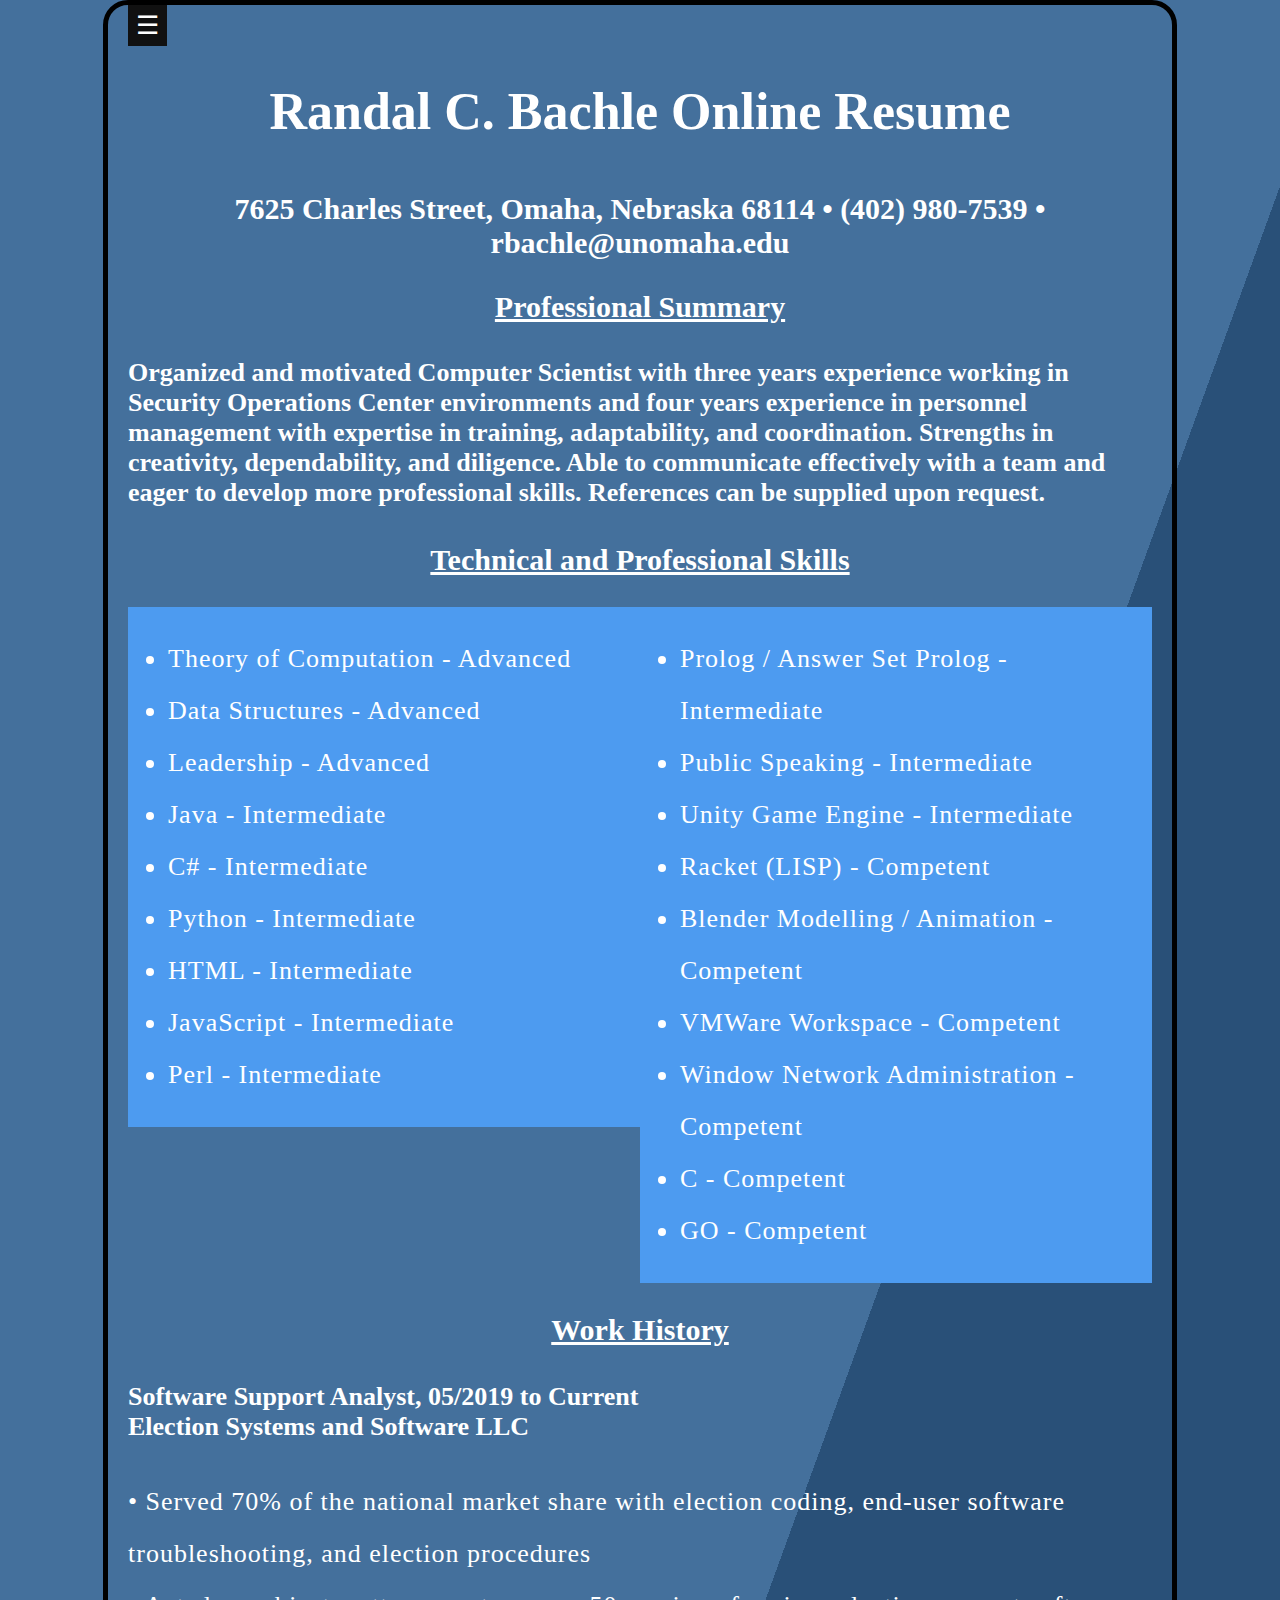
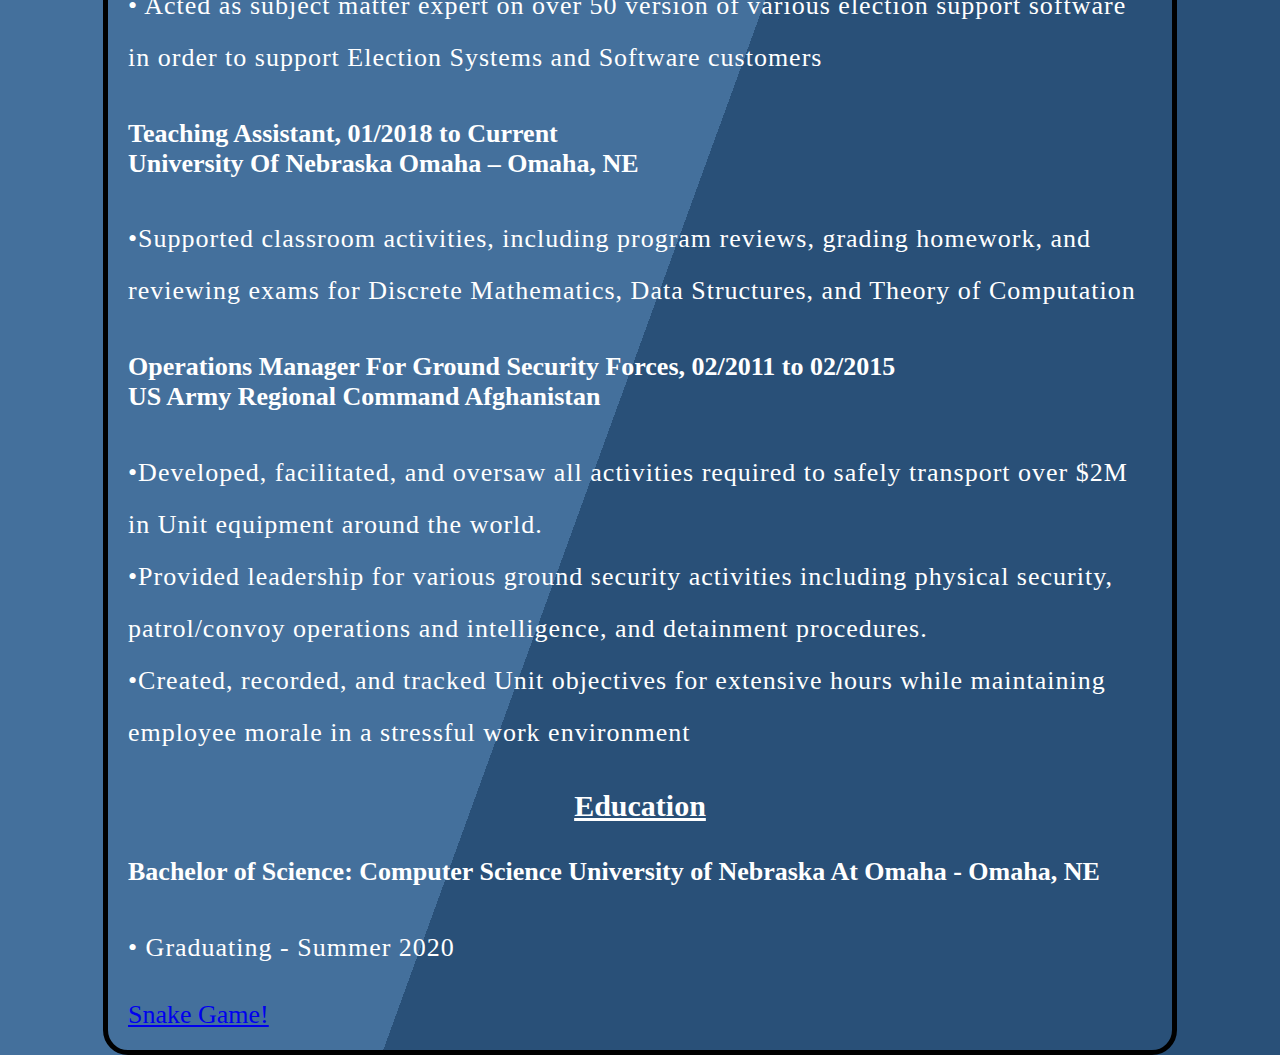
<file: index.html>
<!DOCTYPE html>
<html>
  <head>
   
    <link href="styles/style.css" rel="stylesheet" type="text/css">
    <meta charset="utf-8">
    <title>Bachle Resume Page</title>
  </head>
 <div id="mySidebar" class="sidebar">
  <a href="javascript:void(0)" class="closebtn" onclick="closeNav()">&times;</a>
  <a href="games.html">Games!</a>
  <a href="d&d_Tools.html">D&D Tools</a>
  <a href="hobbies.html">Hobbies</a>
  <a href="contactMe.html">Contact Me</a>
</div>
<button class="openbtn" onclick="openNav()">&#9776; </button>
<div id="main">
  
  
</div>
  <h1>Randal C. Bachle Online Resume</h1>
<h2><center>7625 Charles Street, Omaha, Nebraska 68114 • (402) 980-7539 • rbachle@unomaha.edu</center></h2>
  <h3><u>Professional Summary</u></h3>
<h4>Organized and motivated Computer Scientist with three years experience working in Security
Operations Center environments and four years experience in personnel management with expertise in
training, adaptability, and coordination. Strengths in creativity, dependability, and diligence. Able to
communicate effectively with a team and eager to develop more professional skills. References can be
supplied upon request.</h4>
  <body>
    
    <h3><center><u>Technical and Professional Skills</u></center></h3>
    <div class="row"  border-radius= 25px;>
  <div class="column" style="background-color:#4d9bf0;"  border-radius= "25px";>
   <ul  border-radius= "25px";>
     <li>Theory of Computation - Advanced</li>
     <li>Data Structures - Advanced</li>
     <li>Leadership - Advanced</li>
     <li>Java - Intermediate</li>
     <li>C# - Intermediate</li>
     <li>Python - Intermediate</li>
     <li>HTML - Intermediate</li>
     <li>JavaScript - Intermediate</li>
     <li>Perl - Intermediate</li>
</ul>
  </div>
  <div class="column" style="background-color:#4d9bf0;">
    <ul>
     <li>Prolog / Answer Set Prolog - Intermediate</li>
     <li>Public Speaking - Intermediate</li>
     <li>Unity Game Engine - Intermediate</li>
     <li>Racket (LISP) - Competent</li>
     <li>Blender Modelling / Animation - Competent</li>
     <li>VMWare Workspace - Competent</li>
     <li>Window Network Administration - Competent</li>
     <li>C - Competent</li>
     <li>GO - Competent</li>
</ul>
  </div>
</div>
    <h3><u>Work History</u></h3>
    <h4>Software Support Analyst, 05/2019 to Current <br />
      Election Systems and Software LLC</h4>
    <p>&#8226; Served 70% of the national market share with election coding, end-user software troubleshooting, and election procedures <br />
      &#8226; Acted as subject matter expert on over 50 version of various election support software in order to support Election Systems and Software customers
    <h4>Teaching Assistant, 01/2018 to Current <br />
University Of Nebraska Omaha – Omaha, NE</h4>
    <p>&#8226;Supported classroom activities, including program reviews, grading homework, and reviewing
exams for Discrete Mathematics, Data Structures, and Theory of Computation </p>
    <h4>Operations Manager For Ground Security Forces, 02/2011 to 02/2015 <br />
US Army Regional Command Afghanistan</h4>
    <p>&#8226;Developed, facilitated, and oversaw all activities required to safely transport over $2M in Unit
equipment around the world. <br>&#8226;Provided leadership for various ground security activities including physical security,
patrol/convoy operations and intelligence, and detainment procedures.<br> &#8226;Created, recorded, and tracked Unit objectives for extensive hours while maintaining employee
morale in a stressful work environment</p>
    <h3><u>Education</u><h3>
    <h4>Bachelor of Science: Computer Science
University of Nebraska At Omaha - Omaha, NE</h4>
    <p>&#8226; Graduating - Summer 2020</p>
<!--
  <ul>
  <li>First list line</li>
  <li>...and the second line</li>
  <li>...and the last line</li>
</ul>

<p>another paragraph ...  </p>
//-->

      <a href="Snake.html"> Snake Game!</a>
<script src="scripts/main.js"></script>
      </div>
  </body>
  
</html>
</file>
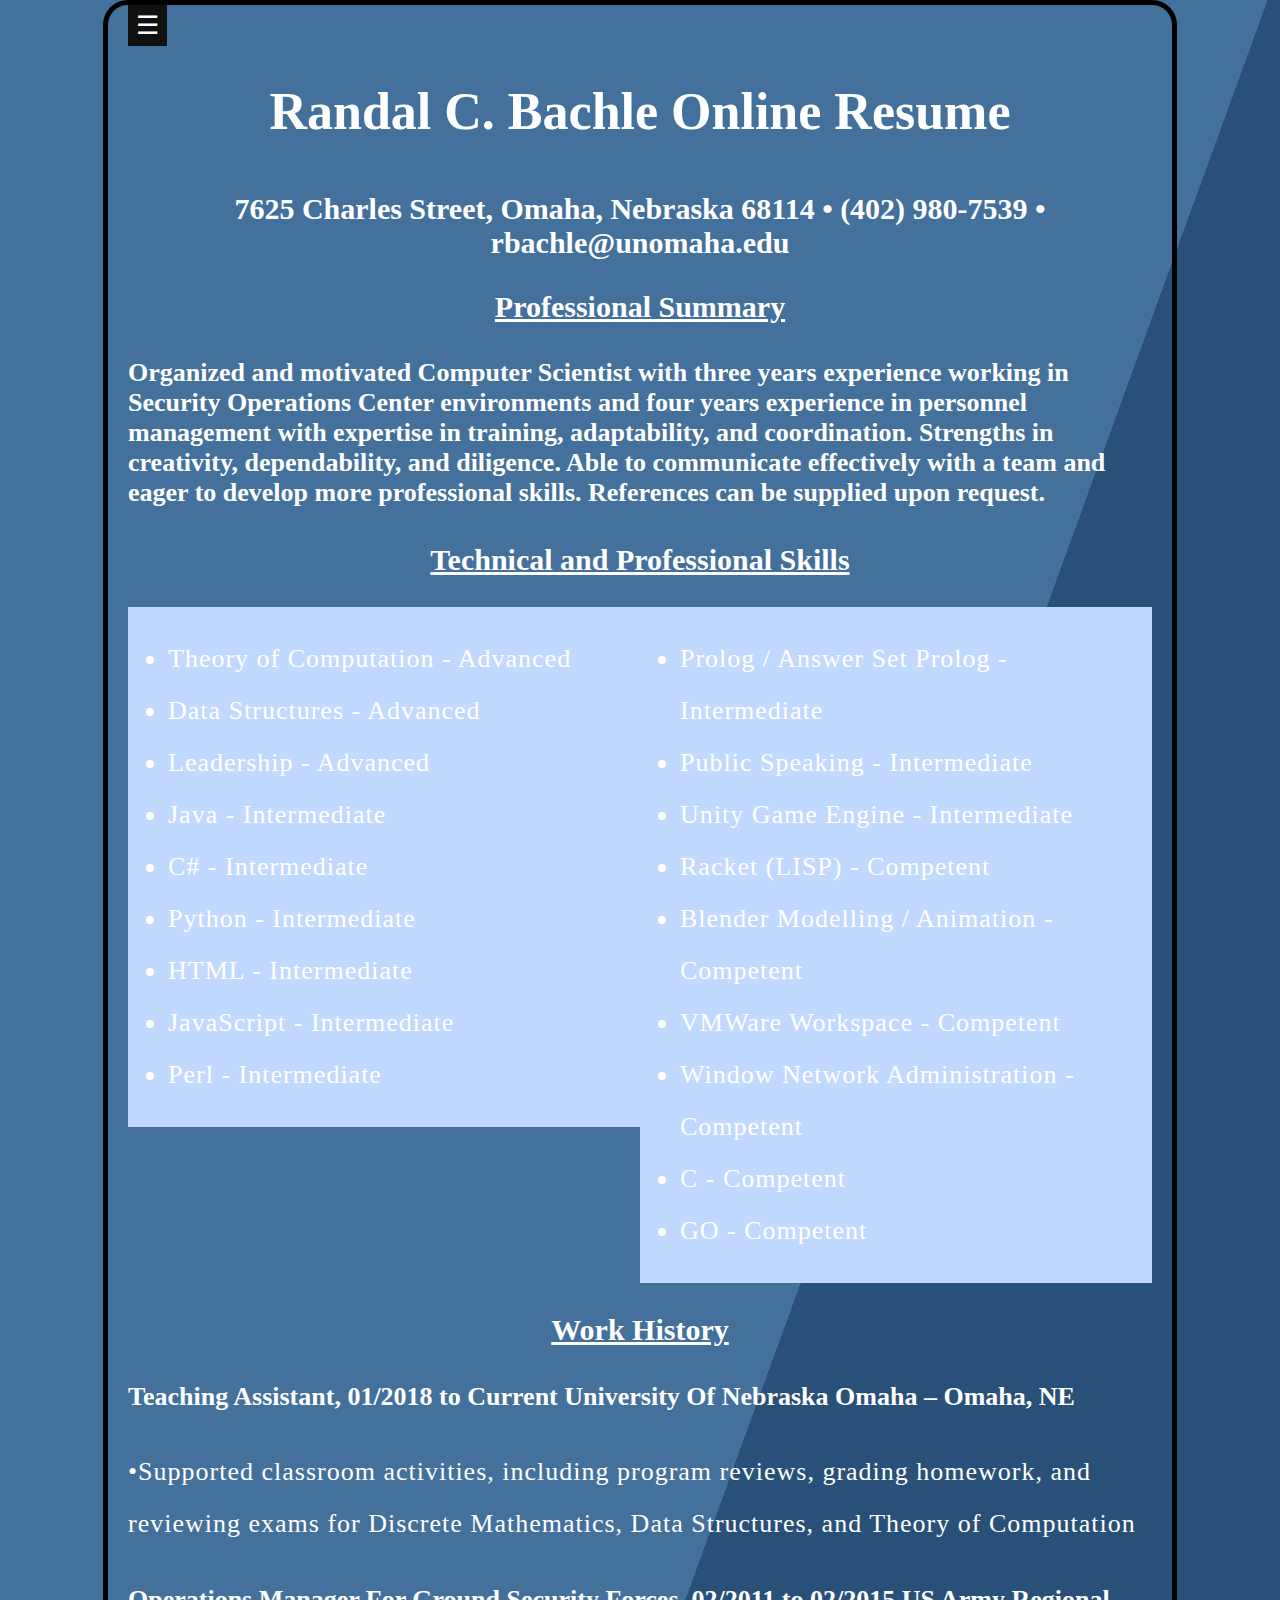
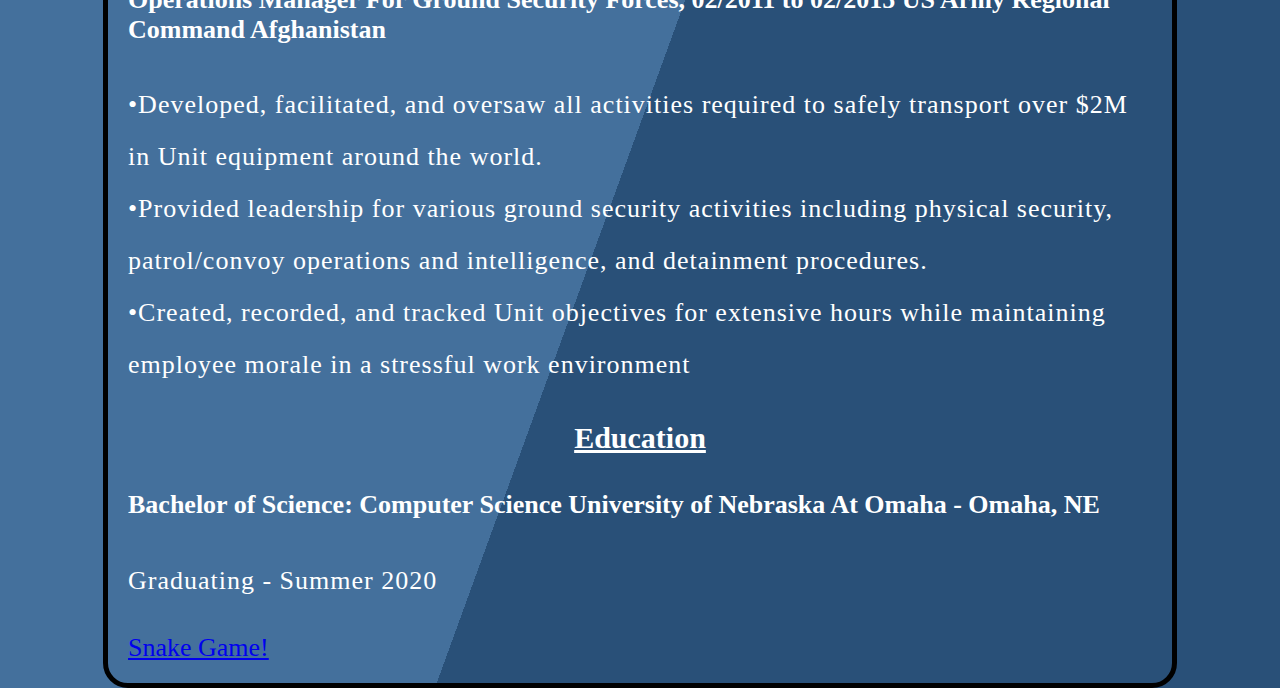
<file: contactMe.html>
<!DOCTYPE html>
<html>
  <head>
   
    <link href="styles/style.css" rel="stylesheet" type="text/css">
    <meta charset="utf-8">
    <title>Bachle Resume Page</title>
  </head>
 <div id="mySidebar" class="sidebar">
  <a href="javascript:void(0)" class="closebtn" onclick="closeNav()">&times;</a>
  <a href="index.html">Home</a>
  <a href="games.html">Games!</a>
  <a href="d&d_Tools.html">D&D Tools</a>
  <a href="hobbies.html">Hobbies</a>
</div>
<button class="openbtn" onclick="openNav()">&#9776; </button>
<div id="main">
  
  
</div>
  <h1>Randal C. Bachle Online Resume</h1>
<h2><center>7625 Charles Street, Omaha, Nebraska 68114 • (402) 980-7539 • rbachle@unomaha.edu</center></h2>
  <h3><u>Professional Summary</u></h3>
<h4>Organized and motivated Computer Scientist with three years experience working in Security
Operations Center environments and four years experience in personnel management with expertise in
training, adaptability, and coordination. Strengths in creativity, dependability, and diligence. Able to
communicate effectively with a team and eager to develop more professional skills. References can be
supplied upon request.</h4>
  <body>
    
    <h3><center><u>Technical and Professional Skills</u></center></h3>
    <div class="row">
  <div class="column" style="background-color:#c2d9ff;">
   <ul>
     <li>Theory of Computation - Advanced</li>
     <li>Data Structures - Advanced</li>
     <li>Leadership - Advanced</li>
     <li>Java - Intermediate</li>
     <li>C# - Intermediate</li>
     <li>Python - Intermediate</li>
     <li>HTML - Intermediate</li>
     <li>JavaScript - Intermediate</li>
     <li>Perl - Intermediate</li>
</ul>
  </div>
  <div class="column" style="background-color:#c2d9ff;">
    <ul>
     <li>Prolog / Answer Set Prolog - Intermediate</li>
     <li>Public Speaking - Intermediate</li>
     <li>Unity Game Engine - Intermediate</li>
     <li>Racket (LISP) - Competent</li>
     <li>Blender Modelling / Animation - Competent</li>
     <li>VMWare Workspace - Competent</li>
     <li>Window Network Administration - Competent</li>
     <li>C - Competent</li>
     <li>GO - Competent</li>
</ul>
  </div>
</div>
    <h3><u>Work History</u></h3>
    <h4>Teaching Assistant, 01/2018 to Current
University Of Nebraska Omaha – Omaha, NE</h4>
    <p>&#8226;Supported classroom activities, including program reviews, grading homework, and reviewing
exams for Discrete Mathematics, Data Structures, and Theory of Computation </p>
    <h4>Operations Manager For Ground Security Forces, 02/2011 to 02/2015
US Army Regional Command Afghanistan</h4>
    <p>&#8226;Developed, facilitated, and oversaw all activities required to safely transport over $2M in Unit
equipment around the world. <br>&#8226;Provided leadership for various ground security activities including physical security,
patrol/convoy operations and intelligence, and detainment procedures.<br> &#8226;Created, recorded, and tracked Unit objectives for extensive hours while maintaining employee
morale in a stressful work environment</p>
    <h3><u>Education</u><h3>
    <h4>Bachelor of Science: Computer Science
University of Nebraska At Omaha - Omaha, NE</h4>
    <p>Graduating - Summer 2020</p>
<!--
  <ul>
  <li>First list line</li>
  <li>...and the second line</li>
  <li>...and the last line</li>
</ul>
<p>another paragraph ...  </p>
//-->

      <a href="Snake.html"> Snake Game!</a>
<script src="scripts/main.js"></script>
      </div>
  </body>
  
</html>
</file>
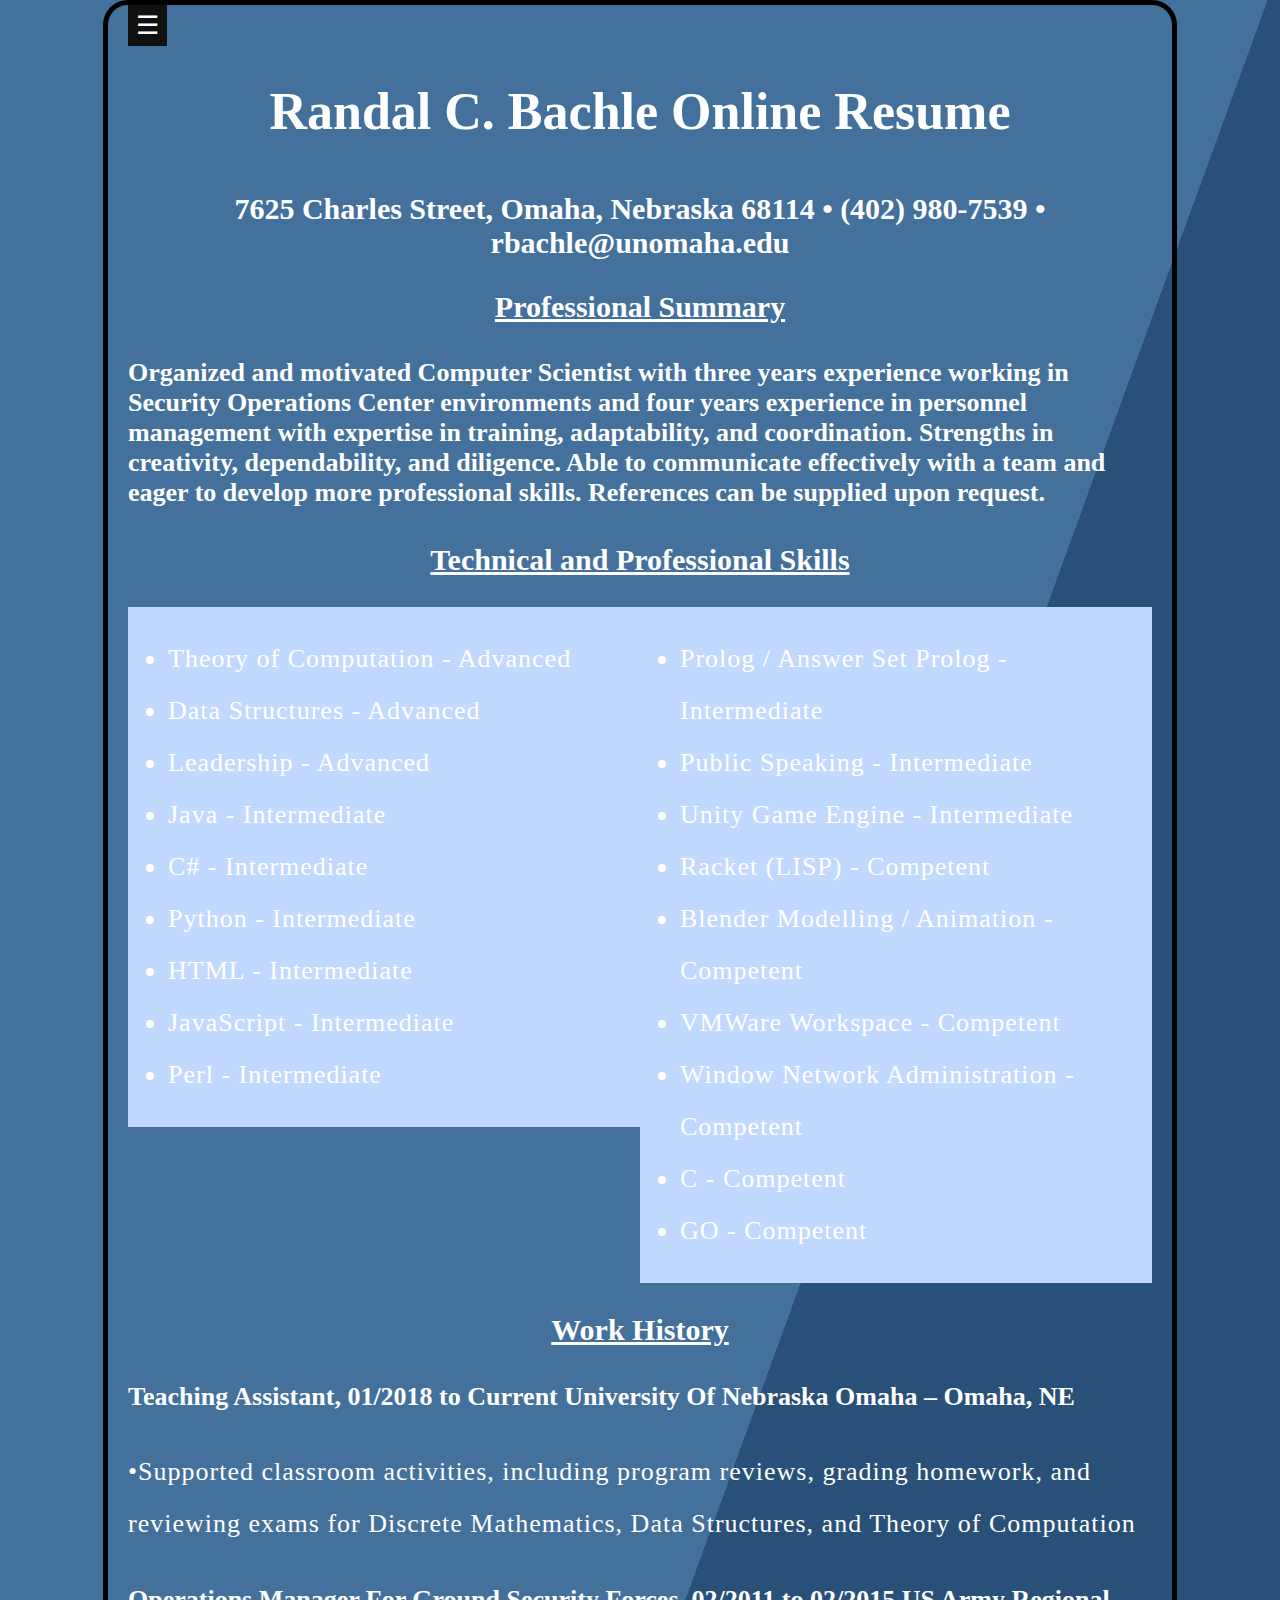
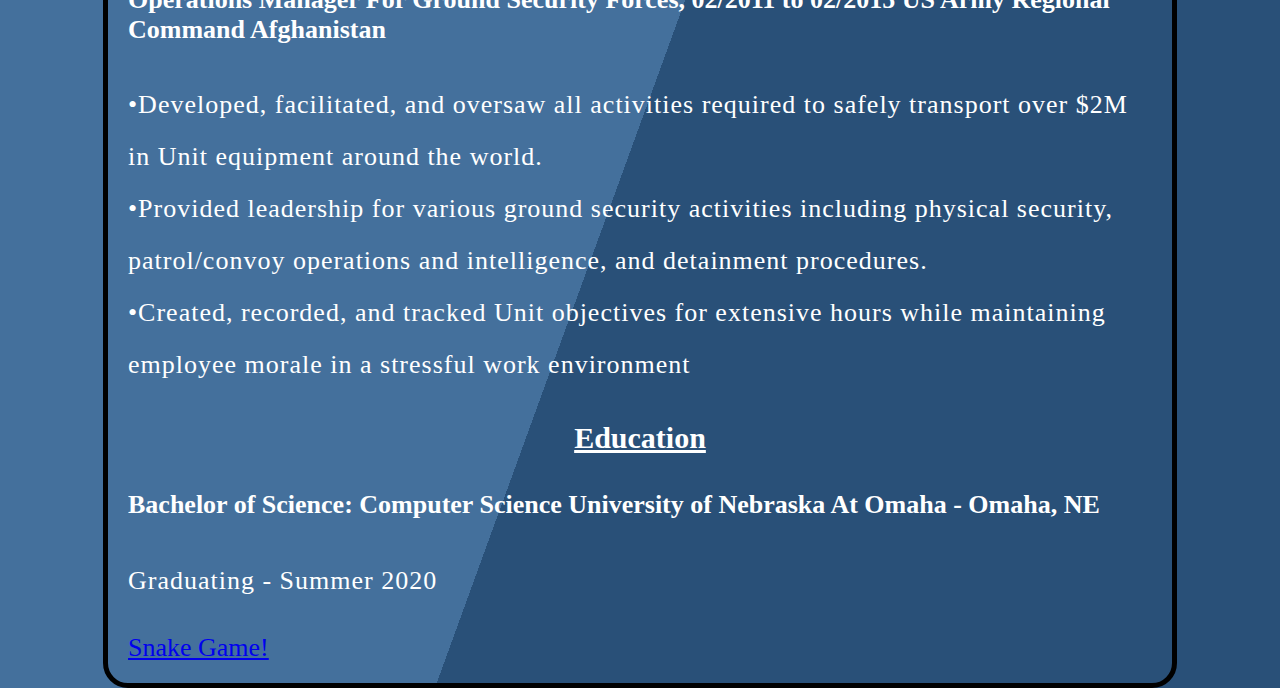
<file: d&d_Tools.html>
<!DOCTYPE html>
<html>
  <head>
   
    <link href="styles/style.css" rel="stylesheet" type="text/css">
    <meta charset="utf-8">
    <title>Bachle Resume Page</title>
  </head>
 <div id="mySidebar" class="sidebar">
  <a href="javascript:void(0)" class="closebtn" onclick="closeNav()">&times;</a>
  <a href="index.html">Home</a>
  <a href="games.html">Games!</a>
  <a href="hobbies.html">Hobbies</a>
  <a href="contactMe.html">Contact Me</a>
</div>
<button class="openbtn" onclick="openNav()">&#9776; </button>
<div id="main">
  
  
</div>
  <h1>Randal C. Bachle Online Resume</h1>
<h2><center>7625 Charles Street, Omaha, Nebraska 68114 • (402) 980-7539 • rbachle@unomaha.edu</center></h2>
  <h3><u>Professional Summary</u></h3>
<h4>Organized and motivated Computer Scientist with three years experience working in Security
Operations Center environments and four years experience in personnel management with expertise in
training, adaptability, and coordination. Strengths in creativity, dependability, and diligence. Able to
communicate effectively with a team and eager to develop more professional skills. References can be
supplied upon request.</h4>
  <body>
    
    <h3><center><u>Technical and Professional Skills</u></center></h3>
    <div class="row">
  <div class="column" style="background-color:#c2d9ff;">
   <ul>
     <li>Theory of Computation - Advanced</li>
     <li>Data Structures - Advanced</li>
     <li>Leadership - Advanced</li>
     <li>Java - Intermediate</li>
     <li>C# - Intermediate</li>
     <li>Python - Intermediate</li>
     <li>HTML - Intermediate</li>
     <li>JavaScript - Intermediate</li>
     <li>Perl - Intermediate</li>
</ul>
  </div>
  <div class="column" style="background-color:#c2d9ff;">
    <ul>
     <li>Prolog / Answer Set Prolog - Intermediate</li>
     <li>Public Speaking - Intermediate</li>
     <li>Unity Game Engine - Intermediate</li>
     <li>Racket (LISP) - Competent</li>
     <li>Blender Modelling / Animation - Competent</li>
     <li>VMWare Workspace - Competent</li>
     <li>Window Network Administration - Competent</li>
     <li>C - Competent</li>
     <li>GO - Competent</li>
</ul>
  </div>
</div>
    <h3><u>Work History</u></h3>
    <h4>Teaching Assistant, 01/2018 to Current
University Of Nebraska Omaha – Omaha, NE</h4>
    <p>&#8226;Supported classroom activities, including program reviews, grading homework, and reviewing
exams for Discrete Mathematics, Data Structures, and Theory of Computation </p>
    <h4>Operations Manager For Ground Security Forces, 02/2011 to 02/2015
US Army Regional Command Afghanistan</h4>
    <p>&#8226;Developed, facilitated, and oversaw all activities required to safely transport over $2M in Unit
equipment around the world. <br>&#8226;Provided leadership for various ground security activities including physical security,
patrol/convoy operations and intelligence, and detainment procedures.<br> &#8226;Created, recorded, and tracked Unit objectives for extensive hours while maintaining employee
morale in a stressful work environment</p>
    <h3><u>Education</u><h3>
    <h4>Bachelor of Science: Computer Science
University of Nebraska At Omaha - Omaha, NE</h4>
    <p>Graduating - Summer 2020</p>
<!--
  <ul>
  <li>First list line</li>
  <li>...and the second line</li>
  <li>...and the last line</li>
</ul>
<p>another paragraph ...  </p>
//-->

      <a href="Snake.html"> Snake Game!</a>
<script src="scripts/main.js"></script>
      </div>
  </body>
  
</html>
</file>
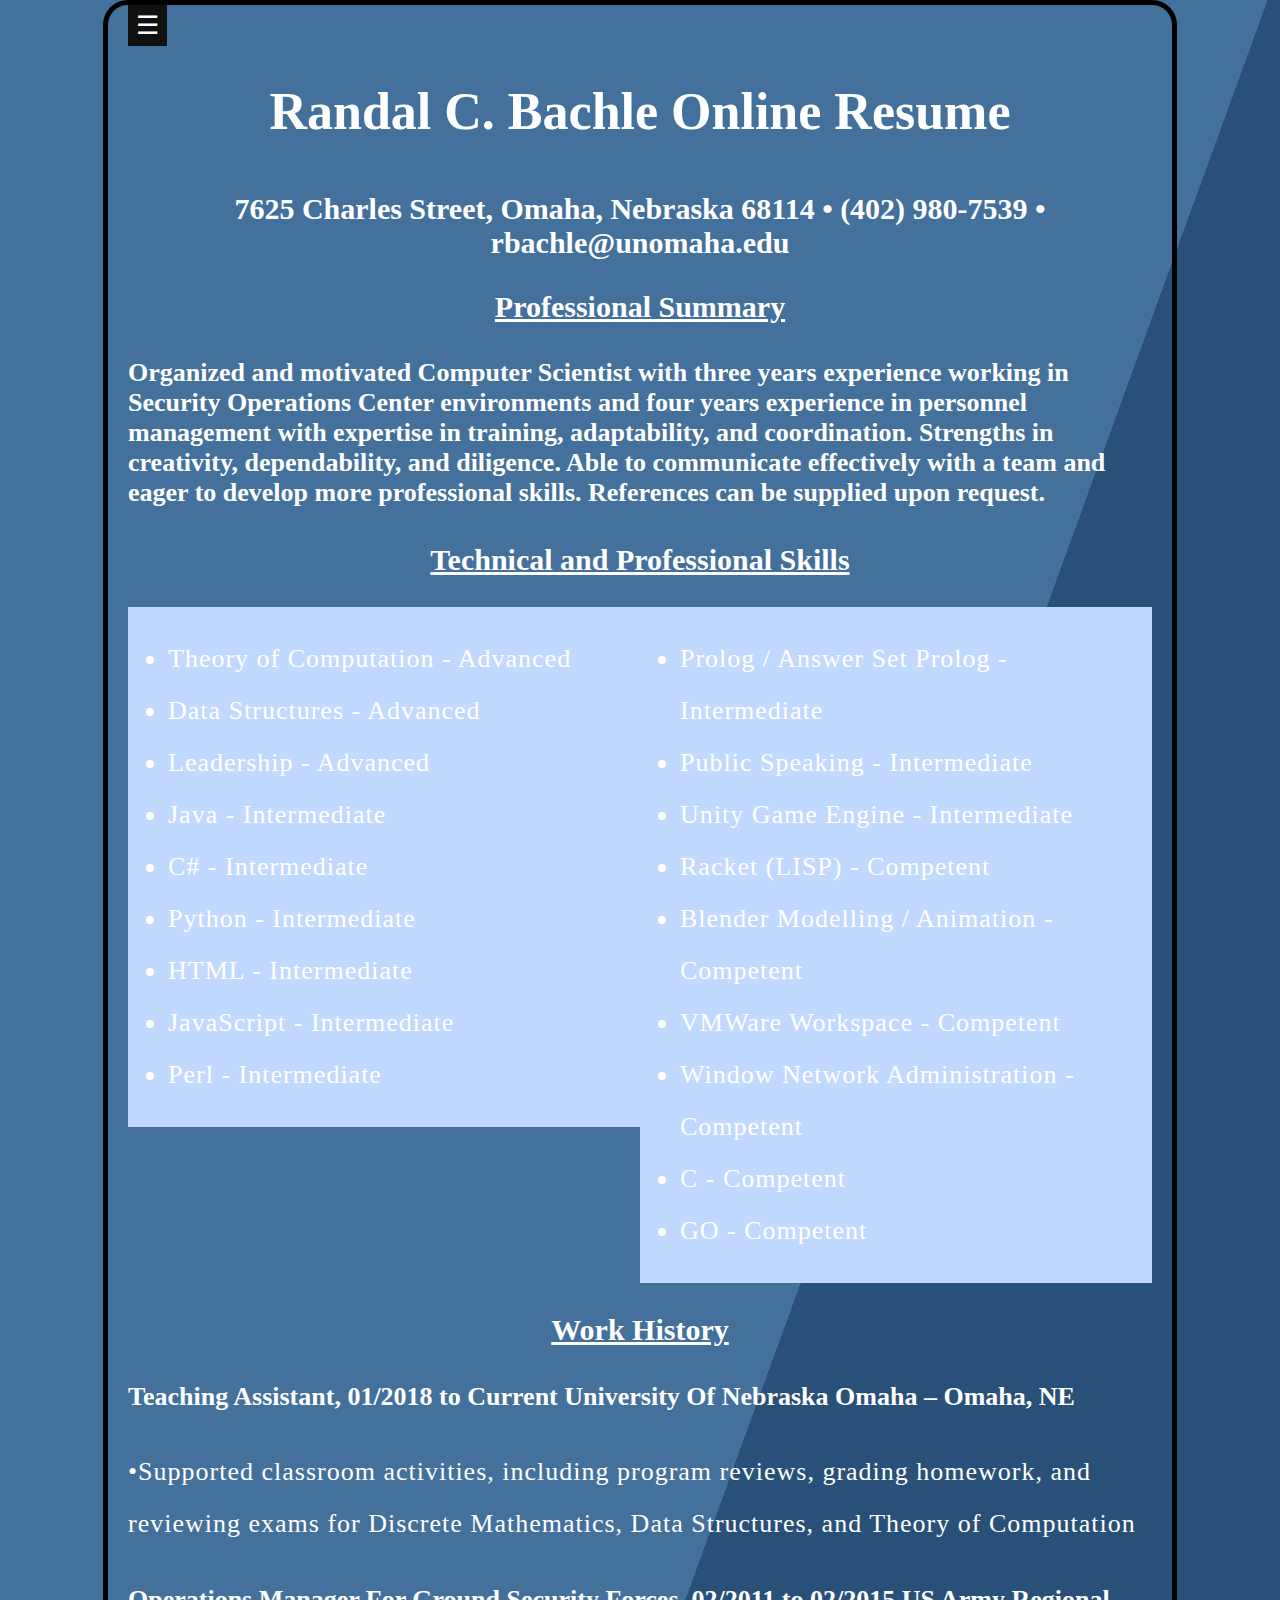
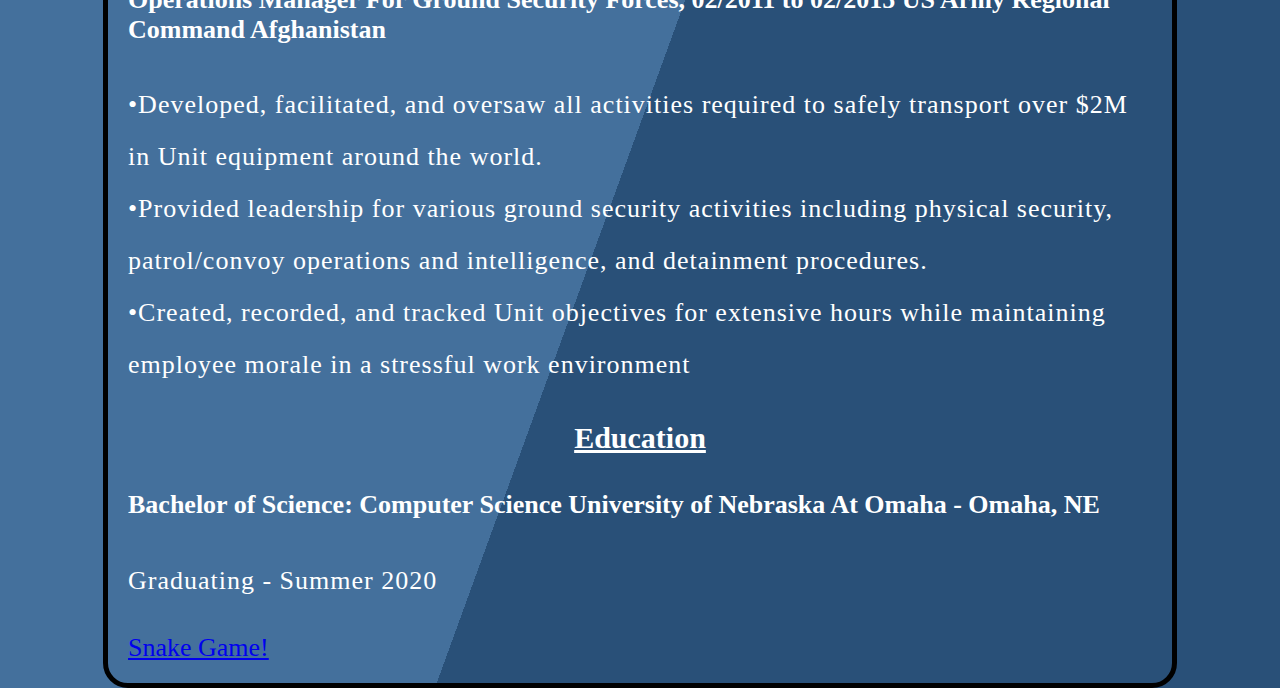
<file: games.html>
<!DOCTYPE html>
<html>
  <head>
   
    <link href="styles/style.css" rel="stylesheet" type="text/css">
    <meta charset="utf-8">
    <title>Bachle Resume Page</title>
  </head>
 <div id="mySidebar" class="sidebar">
  <a href="javascript:void(0)" class="closebtn" onclick="closeNav()">&times;</a>
  <a href="index.html">Home</a>
  <a href="d&d_Tools.html">D&D Tools</a>
  <a href="hobbies.html">Hobbies</a>
  <a href="contactMe.html">Contact Me</a>
</div>
<button class="openbtn" onclick="openNav()">&#9776; </button>
<div id="main">
  
  
</div>
  <h1>Randal C. Bachle Online Resume</h1>
<h2><center>7625 Charles Street, Omaha, Nebraska 68114 • (402) 980-7539 • rbachle@unomaha.edu</center></h2>
  <h3><u>Professional Summary</u></h3>
<h4>Organized and motivated Computer Scientist with three years experience working in Security
Operations Center environments and four years experience in personnel management with expertise in
training, adaptability, and coordination. Strengths in creativity, dependability, and diligence. Able to
communicate effectively with a team and eager to develop more professional skills. References can be
supplied upon request.</h4>
  <body>
    
    <h3><center><u>Technical and Professional Skills</u></center></h3>
    <div class="row">
  <div class="column" style="background-color:#c2d9ff;">
   <ul>
     <li>Theory of Computation - Advanced</li>
     <li>Data Structures - Advanced</li>
     <li>Leadership - Advanced</li>
     <li>Java - Intermediate</li>
     <li>C# - Intermediate</li>
     <li>Python - Intermediate</li>
     <li>HTML - Intermediate</li>
     <li>JavaScript - Intermediate</li>
     <li>Perl - Intermediate</li>
</ul>
  </div>
  <div class="column" style="background-color:#c2d9ff;">
    <ul>
     <li>Prolog / Answer Set Prolog - Intermediate</li>
     <li>Public Speaking - Intermediate</li>
     <li>Unity Game Engine - Intermediate</li>
     <li>Racket (LISP) - Competent</li>
     <li>Blender Modelling / Animation - Competent</li>
     <li>VMWare Workspace - Competent</li>
     <li>Window Network Administration - Competent</li>
     <li>C - Competent</li>
     <li>GO - Competent</li>
</ul>
  </div>
</div>
    <h3><u>Work History</u></h3>
    <h4>Teaching Assistant, 01/2018 to Current
University Of Nebraska Omaha – Omaha, NE</h4>
    <p>&#8226;Supported classroom activities, including program reviews, grading homework, and reviewing
exams for Discrete Mathematics, Data Structures, and Theory of Computation </p>
    <h4>Operations Manager For Ground Security Forces, 02/2011 to 02/2015
US Army Regional Command Afghanistan</h4>
    <p>&#8226;Developed, facilitated, and oversaw all activities required to safely transport over $2M in Unit
equipment around the world. <br>&#8226;Provided leadership for various ground security activities including physical security,
patrol/convoy operations and intelligence, and detainment procedures.<br> &#8226;Created, recorded, and tracked Unit objectives for extensive hours while maintaining employee
morale in a stressful work environment</p>
    <h3><u>Education</u><h3>
    <h4>Bachelor of Science: Computer Science
University of Nebraska At Omaha - Omaha, NE</h4>
    <p>Graduating - Summer 2020</p>
<!--
  <ul>
  <li>First list line</li>
  <li>...and the second line</li>
  <li>...and the last line</li>
</ul>
<p>another paragraph ...  </p>
//-->

      <a href="Snake.html"> Snake Game!</a>
<script src="scripts/main.js"></script>
      </div>
  </body>
  
</html>
</file>
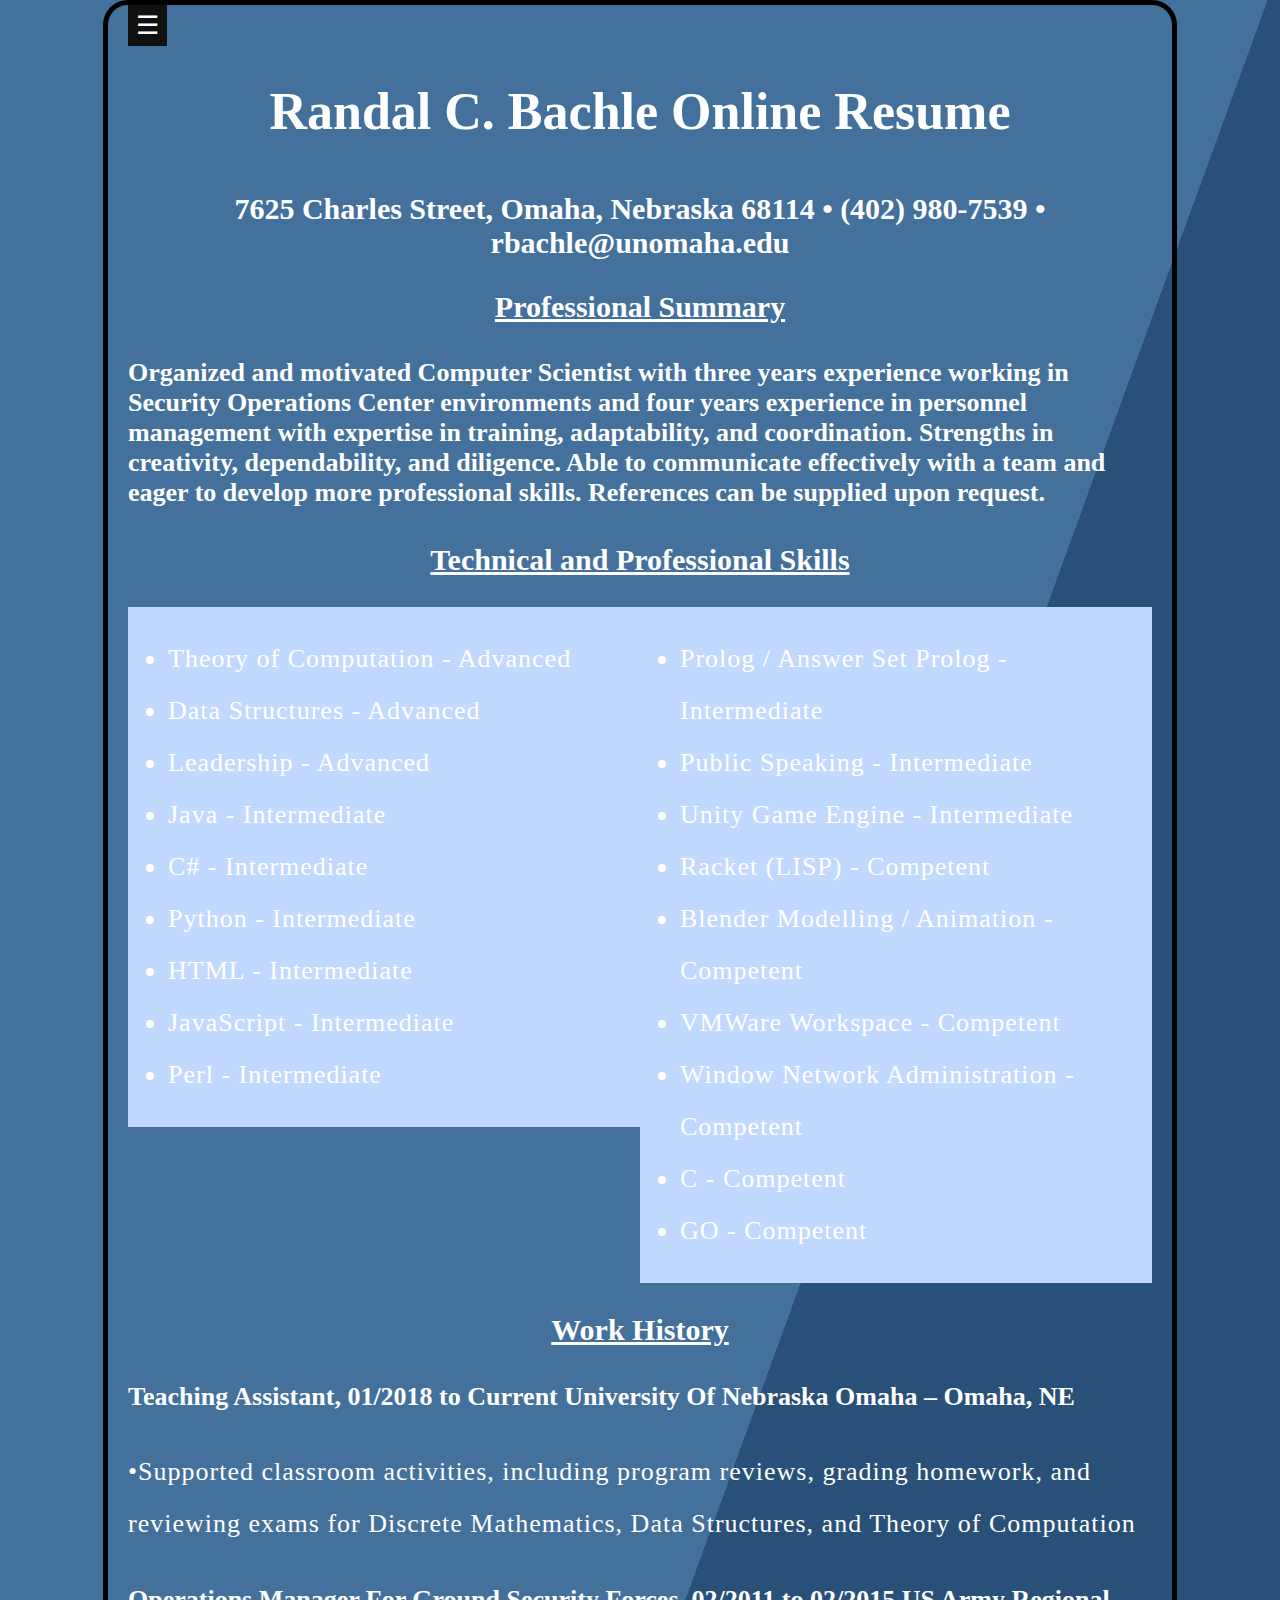
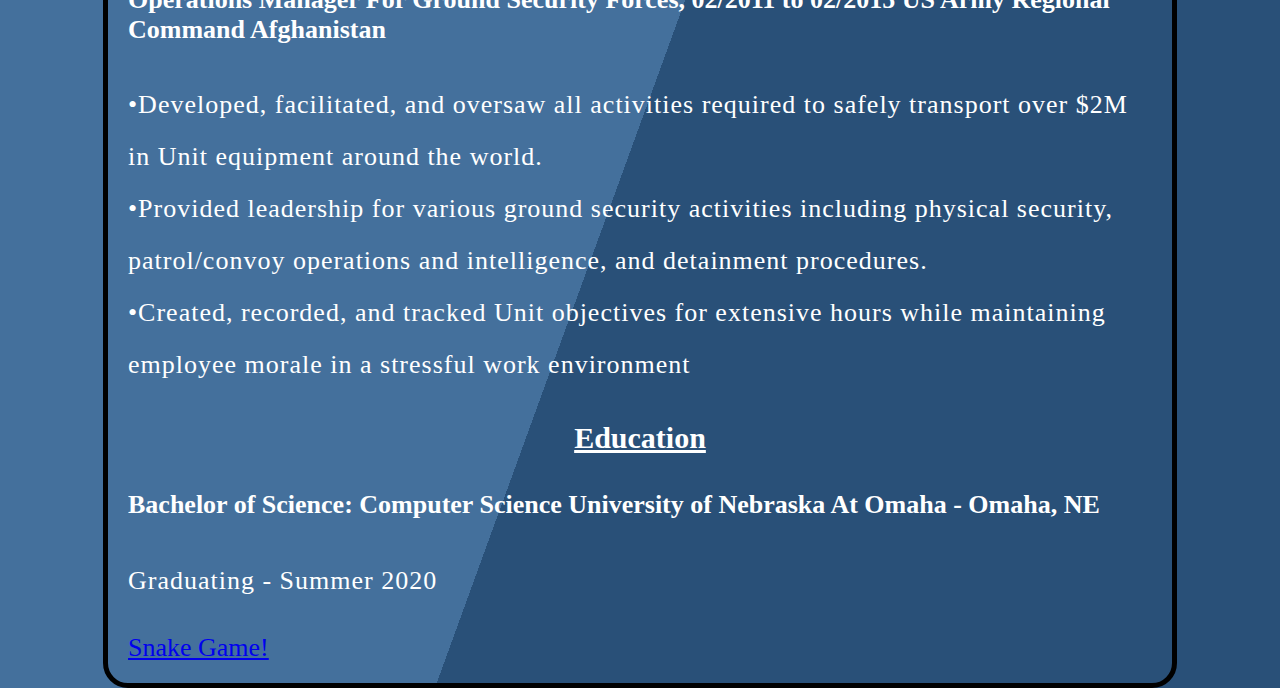
<file: hobbies.html>
<!DOCTYPE html>
<html>
  <head>
   
    <link href="styles/style.css" rel="stylesheet" type="text/css">
    <meta charset="utf-8">
    <title>Bachle Resume Page</title>
  </head>
 <div id="mySidebar" class="sidebar">
  <a href="javascript:void(0)" class="closebtn" onclick="closeNav()">&times;</a>
  <a href="index.html">Home</a>
  <a href="games.html">Games!</a>
  <a href="d&d_Tools.html">D&D Tools</a>
  <a href="contactMe.html">Contact Me</a>
</div>
<button class="openbtn" onclick="openNav()">&#9776; </button>
<div id="main">
  
  
</div>
  <h1>Randal C. Bachle Online Resume</h1>
<h2><center>7625 Charles Street, Omaha, Nebraska 68114 • (402) 980-7539 • rbachle@unomaha.edu</center></h2>
  <h3><u>Professional Summary</u></h3>
<h4>Organized and motivated Computer Scientist with three years experience working in Security
Operations Center environments and four years experience in personnel management with expertise in
training, adaptability, and coordination. Strengths in creativity, dependability, and diligence. Able to
communicate effectively with a team and eager to develop more professional skills. References can be
supplied upon request.</h4>
  <body>
    
    <h3><center><u>Technical and Professional Skills</u></center></h3>
    <div class="row">
  <div class="column" style="background-color:#c2d9ff;">
   <ul>
     <li>Theory of Computation - Advanced</li>
     <li>Data Structures - Advanced</li>
     <li>Leadership - Advanced</li>
     <li>Java - Intermediate</li>
     <li>C# - Intermediate</li>
     <li>Python - Intermediate</li>
     <li>HTML - Intermediate</li>
     <li>JavaScript - Intermediate</li>
     <li>Perl - Intermediate</li>
</ul>
  </div>
  <div class="column" style="background-color:#c2d9ff;">
    <ul>
     <li>Prolog / Answer Set Prolog - Intermediate</li>
     <li>Public Speaking - Intermediate</li>
     <li>Unity Game Engine - Intermediate</li>
     <li>Racket (LISP) - Competent</li>
     <li>Blender Modelling / Animation - Competent</li>
     <li>VMWare Workspace - Competent</li>
     <li>Window Network Administration - Competent</li>
     <li>C - Competent</li>
     <li>GO - Competent</li>
</ul>
  </div>
</div>
    <h3><u>Work History</u></h3>
    <h4>Teaching Assistant, 01/2018 to Current
University Of Nebraska Omaha – Omaha, NE</h4>
    <p>&#8226;Supported classroom activities, including program reviews, grading homework, and reviewing
exams for Discrete Mathematics, Data Structures, and Theory of Computation </p>
    <h4>Operations Manager For Ground Security Forces, 02/2011 to 02/2015
US Army Regional Command Afghanistan</h4>
    <p>&#8226;Developed, facilitated, and oversaw all activities required to safely transport over $2M in Unit
equipment around the world. <br>&#8226;Provided leadership for various ground security activities including physical security,
patrol/convoy operations and intelligence, and detainment procedures.<br> &#8226;Created, recorded, and tracked Unit objectives for extensive hours while maintaining employee
morale in a stressful work environment</p>
    <h3><u>Education</u><h3>
    <h4>Bachelor of Science: Computer Science
University of Nebraska At Omaha - Omaha, NE</h4>
    <p>Graduating - Summer 2020</p>
<!--
  <ul>
  <li>First list line</li>
  <li>...and the second line</li>
  <li>...and the last line</li>
</ul>
<p>another paragraph ...  </p>
//-->

      <a href="Snake.html"> Snake Game!</a>
<script src="scripts/main.js"></script>
      </div>
  </body>
  
</html>
</file>
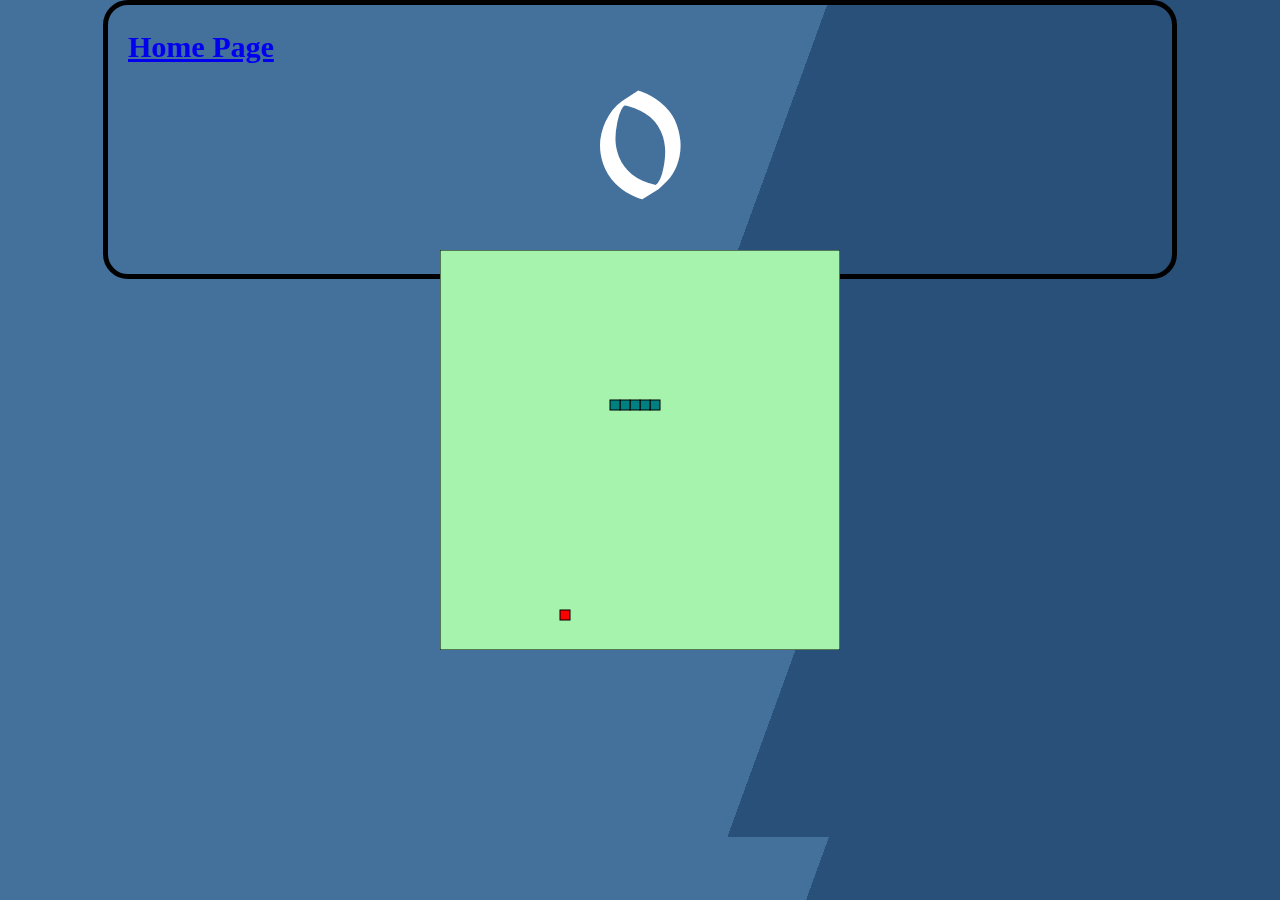
<file: Snake.html>
<!DOCTYPE html>
<html>
  <head>
   
    <link href="styles/style.css" rel="stylesheet" type="text/css">
    <meta charset="utf-8">
    <title>Snake Game</title>
    <link href="https://fonts.googleapis.com/css?family=MedievalSharp" rel="stylesheet">
<body>
  <h2><a href="index.html">Home Page</a>
    <div id="score">0</div>
    <canvas id="gameCanvas" width="400" height="400"></canvas>

    <style>
        #gameCanvas {
            position: absolute;
            top: 50%;
            left: 50%;
            transform: translate(-50%, -50%);
        }

        #score {
            text-align: center;
            font-size: 140px;
            font-family: 'MedievalSharp';
        }
    </style>
</body>



<script>
    const GAME_SPEED = 100;
    const CANVAS_BORDER_COLOUR = 'black';
    const CANVAS_BACKGROUND_COLOUR = "#A5F3AC";
    const SNAKE_COLOUR = '#008080';
    const SNAKE_BORDER_COLOUR = 'darkblue';
    const FOOD_COLOUR = 'red';
    const FOOD_BORDER_COLOUR = 'darkred';
    let snake = [
        { x: 150, y: 150 },
        { x: 140, y: 150 },
        { x: 130, y: 150 },
        { x: 120, y: 150 },
        { x: 110, y: 150 }
    ]
    // user score
    let score = 0;

    // When set to true the snake is changing direction
    let changingDirection = false;

    // Food x coord
    let foodX;
    // Food y coord
    let foodY;

    // Horiz velocity
    let dx = 10;

    // Vert velocity
    let dy = 0;

    // Canvas
    const gameCanvas = document.getElementById("gameCanvas");

    // 2d drawing context
    const ctx = gameCanvas.getContext("2d");

    // Start
    main();

    // first food location
    createFood();

    // changeDirection whenever a key is pressed
    document.addEventListener("keydown", changeDirection);

    // constantly called as game progresses
    function main() {

        // If the game ended  to stop game
        if (didGameEnd()) {
            score = "Game Over";
            document.getElementById('score').innerHTML = score;
            return;
        }
        setTimeout(function onTick() {
            changingDirection = false;
            clearCanvas();
            drawFood();
            advanceSnake();
            drawSnake();

            // Call game again
            main();
        }, GAME_SPEED)
    }

    // #######################################################################################################

    function clearCanvas() {


        ctx.fillStyle = CANVAS_BACKGROUND_COLOUR;

        ctx.strokestyle = CANVAS_BORDER_COLOUR;

        ctx.fillRect(0, 0, gameCanvas.width, gameCanvas.height);

        ctx.strokeRect(0, 0, gameCanvas.width, gameCanvas.height);
    }

    // #######################################################################################################

    //Draw the food on the canvas

    function drawFood() {
        ctx.fillStyle = FOOD_COLOUR;
        ctx.strokestyle = FOOD_BORDER_COLOUR;
        ctx.fillRect(foodX, foodY, 10, 10);
        ctx.strokeRect(foodX, foodY, 10, 10);
    }


    // #######################################################################################################
    //Move snake
    function advanceSnake() {

        //  new Snake's head
        const head = { x: snake[0].x + dx, y: snake[0].y + dy };

        // Add  new head to the beginning of snake body
        snake.unshift(head);
        const didEatFood = snake[0].x === foodX && snake[0].y === foodY;

        if (didEatFood) {

            // score increase
            score += 10;

            // score display
            document.getElementById('score').innerHTML = score;

            //new food location
            createFood();
        } else {
            // Remove the last part of snake body
            snake.pop();
        }
    }

    // #######################################################################################################
    /**
     * Returns true if the head of the snake touched another part of the game
     * or any of the walls
     */
    function didGameEnd() {
        for (let i = 4; i < snake.length; i++) {
            if (snake[i].x === snake[0].x && snake[i].y === snake[0].y) return true
        }
        const hitLeftWall = snake[0].x < 0;
        const hitRightWall = snake[0].x > gameCanvas.width - 10;
        const hitToptWall = snake[0].y < 0;
        const hitBottomWall = snake[0].y > gameCanvas.height - 10;
        return hitLeftWall || hitRightWall || hitToptWall || hitBottomWall
    }

    // #######################################################################################################

    //Random number
    function randomTen(min, max) {
        return Math.round((Math.random() * (max - min) + min) / 10) * 10;
    }

    // #######################################################################################################

    //random food coords
    function createFood() {

        // x-coordinate
        foodX = randomTen(0, gameCanvas.width - 10);

        // y-coordinate
        foodY = randomTen(0, gameCanvas.height - 10);

        // if the new food location is where the snake currently is, generate a new food location
        snake.forEach(function isFoodOnSnake(part) {
            const foodIsoNsnake = part.x == foodX && part.y == foodY;
            if (foodIsoNsnake) createFood();
        });
    }


    // #######################################################################################################
    /**
     * Draws the snake on the canvas
     */
    function drawSnake() {
        // loop through the snake parts drawing each part on the canvas
        snake.forEach(drawSnakePart)
    }


    // #######################################################################################################

    /**
     * Draws a part of the snake on the canvas
     */
    function drawSnakePart(snakePart) {

        // snake part color
        ctx.fillStyle = SNAKE_COLOUR;

        // Set the border
        ctx.strokestyle = SNAKE_BORDER_COLOUR;


        ctx.fillRect(snakePart.x, snakePart.y, 10, 10);

        // Draw a border around the snake part
        ctx.strokeRect(snakePart.x, snakePart.y, 10, 10);
    }

    // #######################################################################################################

    /**
     * Changes the vertical and horizontal velocity of the snake according to the
     * key that was pressed.
     * The direction cannot be switched to the opposite direction, to prevent the snake
     * from reversing
     */
    function changeDirection(event) {
        const LEFT_KEY = 37;
        const RIGHT_KEY = 39;
        const UP_KEY = 38;
        const DOWN_KEY = 40;

        /**
         * Prevent the snake from reversing
         */
        if (changingDirection) return;
        changingDirection = true;

        const keyPressed = event.keyCode;
        const goingUp = dy === -10;
        const goingDown = dy === 10;
        const goingRight = dx === 10;
        const goingLeft = dx === -10;
        if (keyPressed === LEFT_KEY && !goingRight) {
            dx = -10;
            dy = 0;
        }

        if (keyPressed === UP_KEY && !goingDown) {
            dx = 0;
            dy = -10;
        }

        if (keyPressed === RIGHT_KEY && !goingLeft) {
            dx = 10;
            dy = 0;
        }

        if (keyPressed === DOWN_KEY && !goingUp) {
            dx = 0;
            dy = 10;
        }
    }
</script>
</html>
</file>
<file: styles/style.css>
html {
  font-size: 26px;
  font-family: 'Times New Roman';
  color: #ffffff;
  background: linear-gradient(110deg, #44709c 60%, #295078 60%);
}
h1 {
  width: 100%
  font-size: 50px;
  color: #ffffff;
  text-align: center;
}
h2 {
  font-size: 30px;
  text-aling: center;
  color: #ffffff;
}
h3 {
  font-size: 30px;
  text-align: center;
  font color: #ffffff;
}
h4{
  font-size: 26px;
  color: #ffffff;
}
p{
  font-size: 26px;
  line-height: 2;
  letter-spacing: 1px;
  color: #ffffff;
}
li {
  font-size: 26px;
  line-height: 2;
  letter-spacing: 1px;
  color: #ffffff;
}

body {
  border-radius: 25px;
  height: auto;
  width: 80%;
  margin: 0 auto;
  padding: 0 20px 20px 20px;
  border: 5px solid black;
}
h1 {
  margin: 0;
  padding: 26px 0;
  color: Black;
  color: #ffffff;
  
}
img {
  display: block;
  margin: 0 auto;
}

.column {
  float: left;
  width: 50%;
}

/* Clear floats after the columns */
.row:after {
  border-radius: 25px;
  content: "";
  display: table;
  clear: both;
  
}

/* The sidebar menu */
.sidebar {
  height: 100%; /* 100% Full-height */
  width: 0; /* 0 width - change this with JavaScript */
  position: fixed; /* Stay in place */
  z-index: 1; /* Stay on top */
  top: 0;
  left: 0;
  background-color: #111; /* Black*/
  overflow-x: hidden; /* Disable horizontal scroll */
  padding-top: 60px; /* Place content 60px from the top */
  transition: 0.5s; /* 0.5 second transition effect to slide in the sidebar */
}

/* The sidebar links */
.sidebar a {
  padding: 8px 8px 8px 32px;
  text-decoration: none;
  font-size: 30px;
  color: #818181;
  display: block;
  transition: 0.3s;
}

/* When you mouse over the navigation links, change their color */
.sidebar a:hover {
  color: #f1f1f1;
}

/* Position and style the close button (top right corner) */
.sidebar .closebtn {
  position: absolute;
  top: 0;
  right: 30px;
  font-size: 36px;
  margin-left: 50px;
}

/* The button used to open the sidebar */
.openbtn {
  font-size: 26px;
  cursor: pointer;
  background-color: #111;
  color: white;
  padding: 5px 8px;
  border: none;
}

.openbtn:hover {
  background-color: #444;
}

/* Style page content - use this if you want to push the page content to the right when you open the side navigation */
#main {
  transition: margin-left .5s; /* If you want a transition effect */
  padding: 5px;
}

/* On smaller screens, where height is less than 450px, change the style of the sidenav (less padding and a smaller font size) */
@media screen and (max-height: 450px) {
  .sidebar {padding-top: 15px;}
  .sidebar a {font-size: 18px;}
}
</file>
